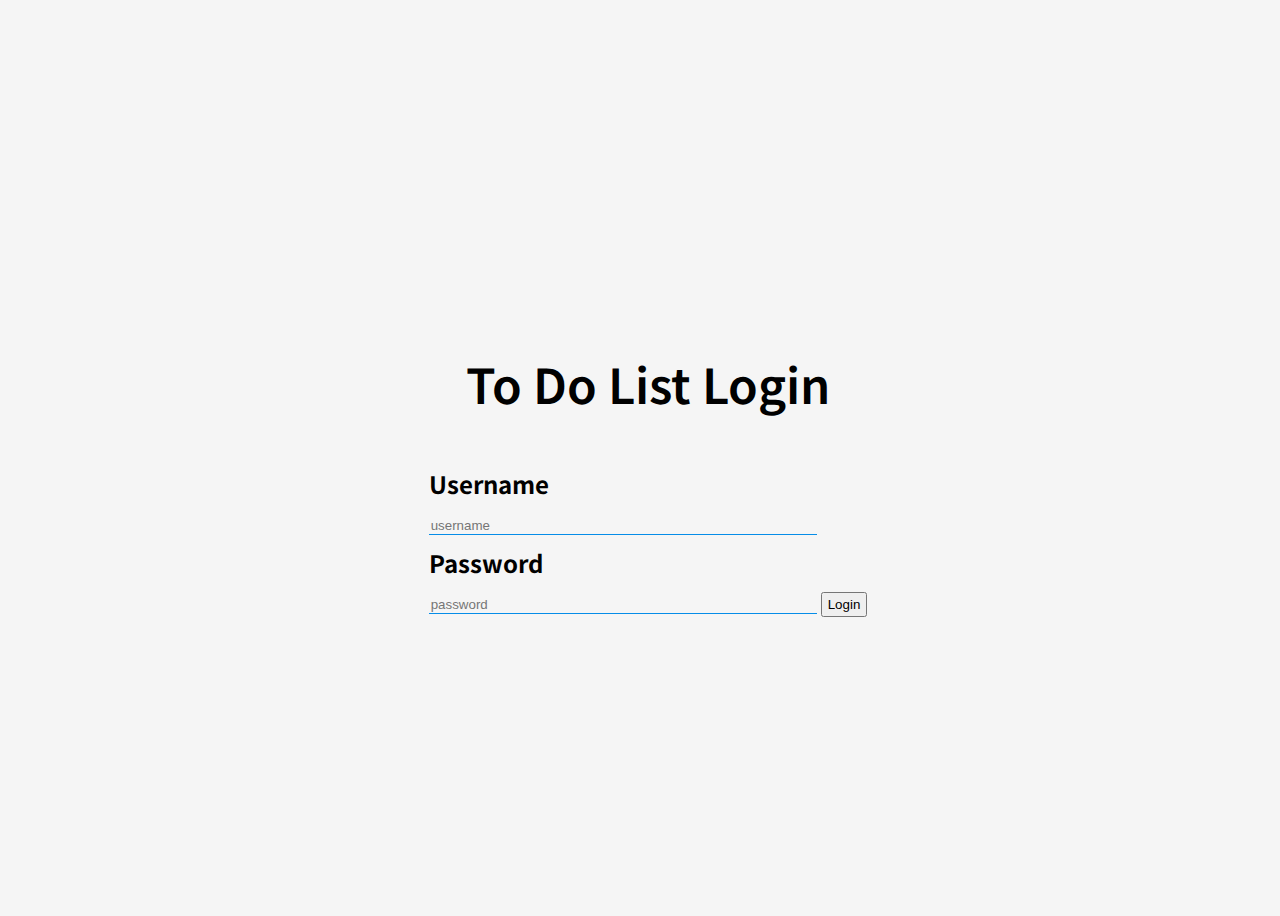
<file: index.html>
<!DOCTYPE html>
<html lang="en">

<head>
    <meta charset="UTF-8">
    <meta http-equiv="X-UA-Compatible" content="IE=edge">
    <meta name="viewport" content="width=device-width, initial-scale=1.0">
    <link rel="stylesheet" href="css/login.css">
    <title>Scheduler - Login</title>
</head>

<body>
    <div class="login-wrapper">
        <h3 class="title">To Do List Login</h3>
        <form class="login-form">

            <h3>Username</h3>
            <input class="username" required maxlength="15" placeholder="username">
            <h3>Password</h3>
            <input class="password" required type="password" placeholder="password">
            <button>Login</button>
        </form>
    </div>

    <script src="js/login.js"></script>
</body>

</html>
</file>
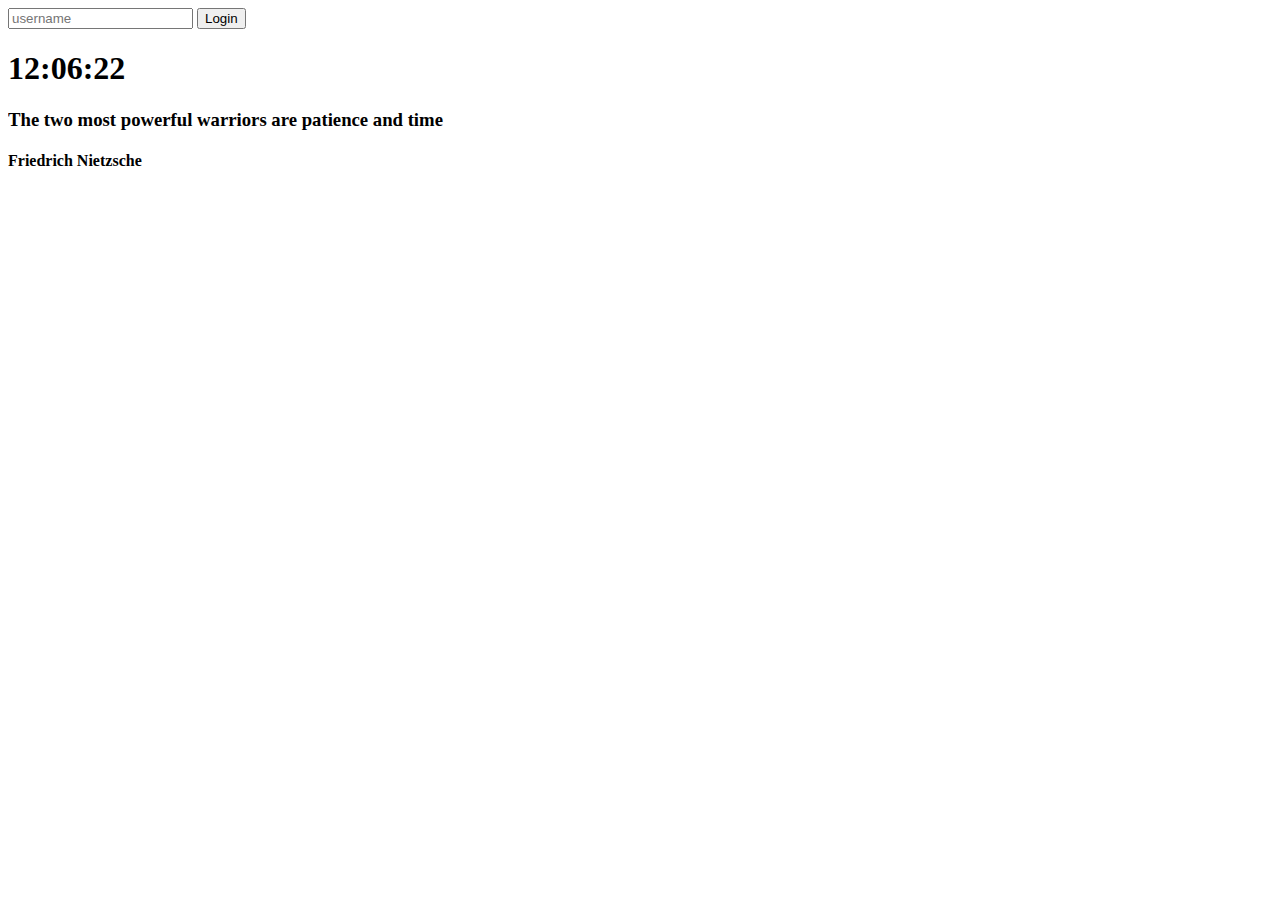
<file: html/index.html>
<!DOCTYPE html>
<html lang="en">

<head>
    <meta charset="UTF-8">
    <meta http-equiv="X-UA-Compatible" content="IE=edge">
    <meta name="viewport" content="width=device-width, initial-scale=1.0">
    <link rel="stylesheet" href="../css/style.css">
    <title>Scheduler</title>
</head>

<body>
    <form id="login-form" class="hidden">
        <input required maxlength="15" placeholder="username">
        <button>Login</button>
    </form>
    <h1 id="greeting" class="hidden"></h1>
    <h1 id="clock"></h1>
    <div>
        <h3 class="quote"></h3>
        <h4 class="author"></h4>
    </div>
    <script src="../js/app.js"></script>
    <script src="../js/clock.js"></script>
    <script src="../js/quotes.js"></script>
</body>

</html>
</file>
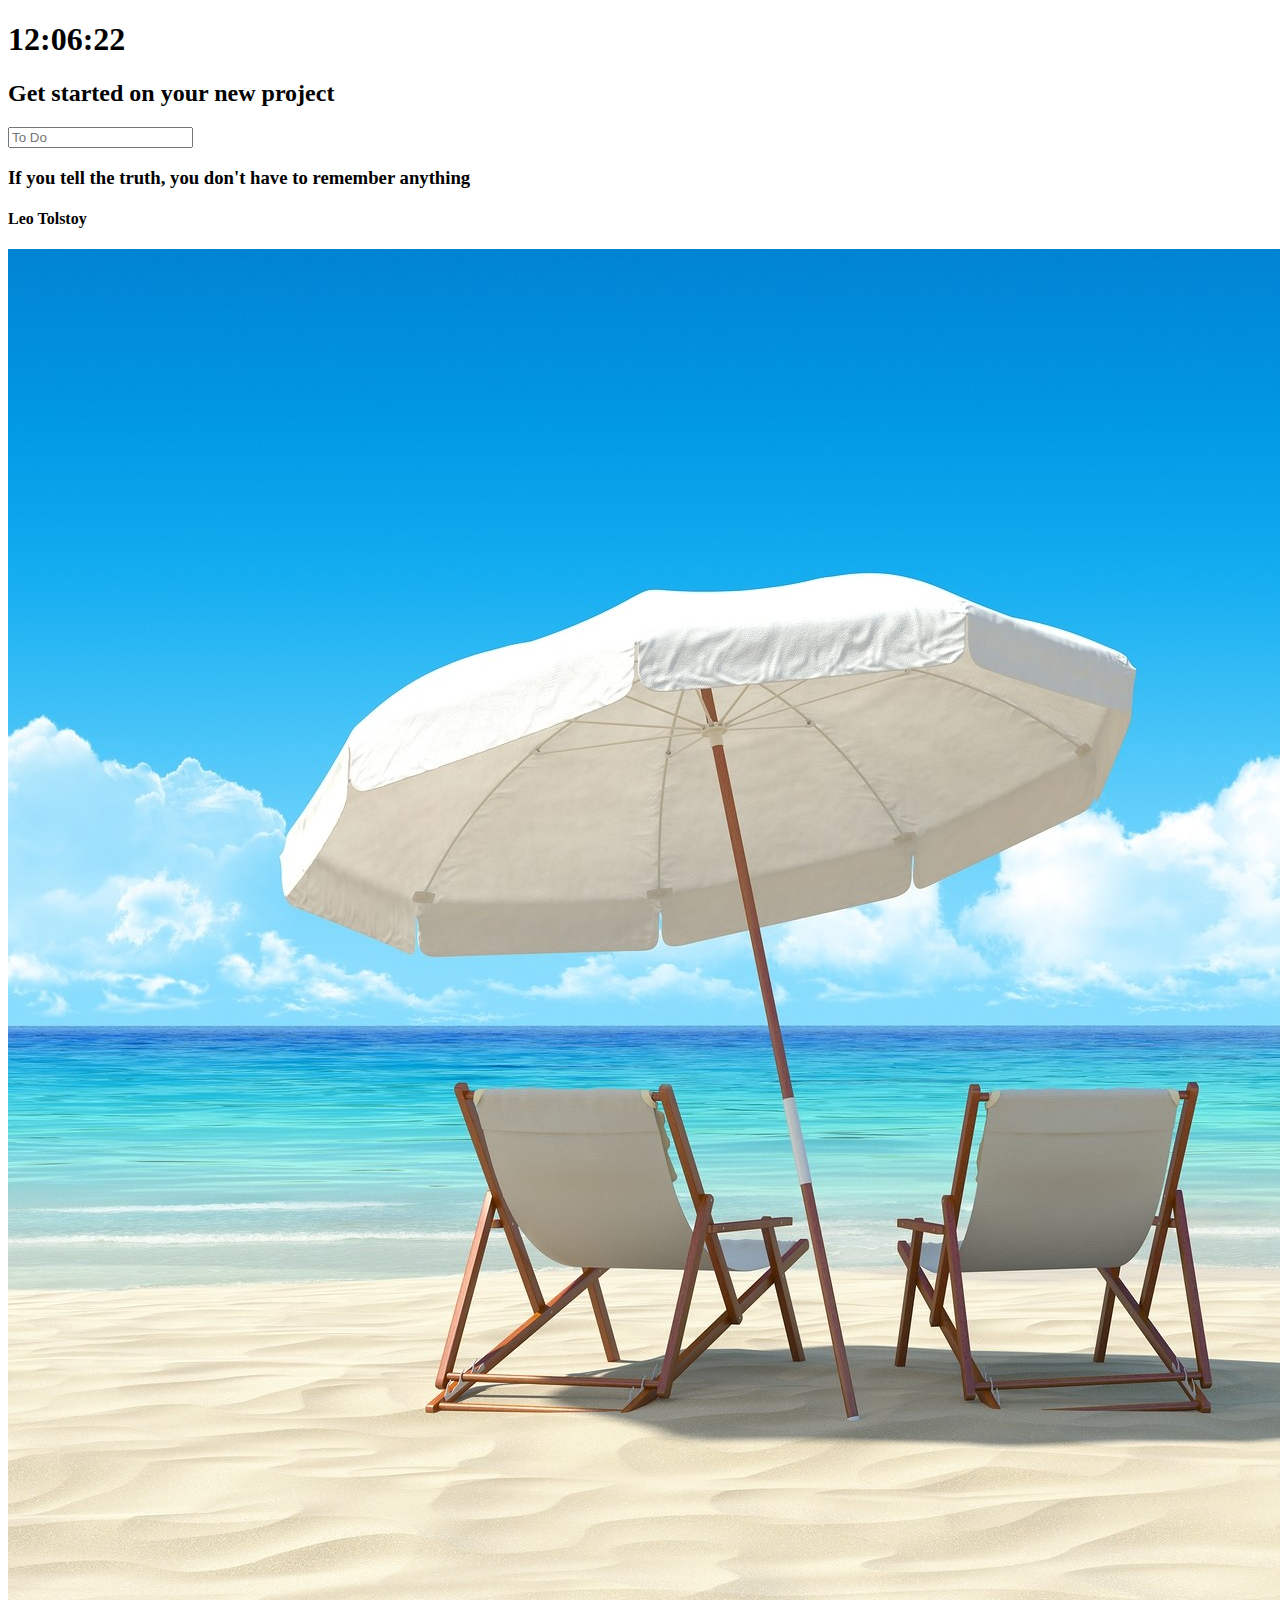
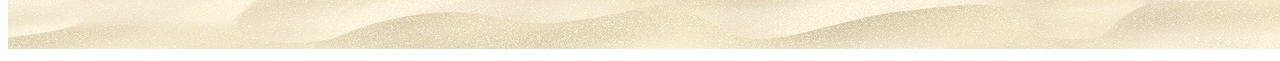
<file: main.html>
<!DOCTYPE html>
<html lang="en">

<head>
    <meta charset="UTF-8">
    <meta http-equiv="X-UA-Compatible" content="IE=edge">
    <meta name="viewport" content="width=device-width, initial-scale=1.0">
    <link rel="stylesheet" href="css/style.css">
    <title>Scheduler</title>
</head>

<body>
    <header>
        <h1 id="clock"></h1>
        <h1 id="greeting" class="hidden"></h1>
    </header>
    <section>
        <form id="todo-form">
            <h2>Get started on your new project</h2>
            <input type="text" placeholder="To Do" required>
        </form>
        <ul id="todo-list"></ul>
    </section>
    <footer>
        <div>
            <h3 class="quote"></h3>
            <h4 class="author"></h4>
        </div>
        <div id="weather">
            <span></span>
            <span></span>
        </div>
    </footer>

    <script src="js/app.js"></script>
    <script src="js/clock.js"></script>
    <script src="js/quotes.js"></script>
    <script src="js/background.js"></script>
    <script src="js/todo.js"></script>
    <script src="js/weather.js"></script>
</body>

</html>
</file>
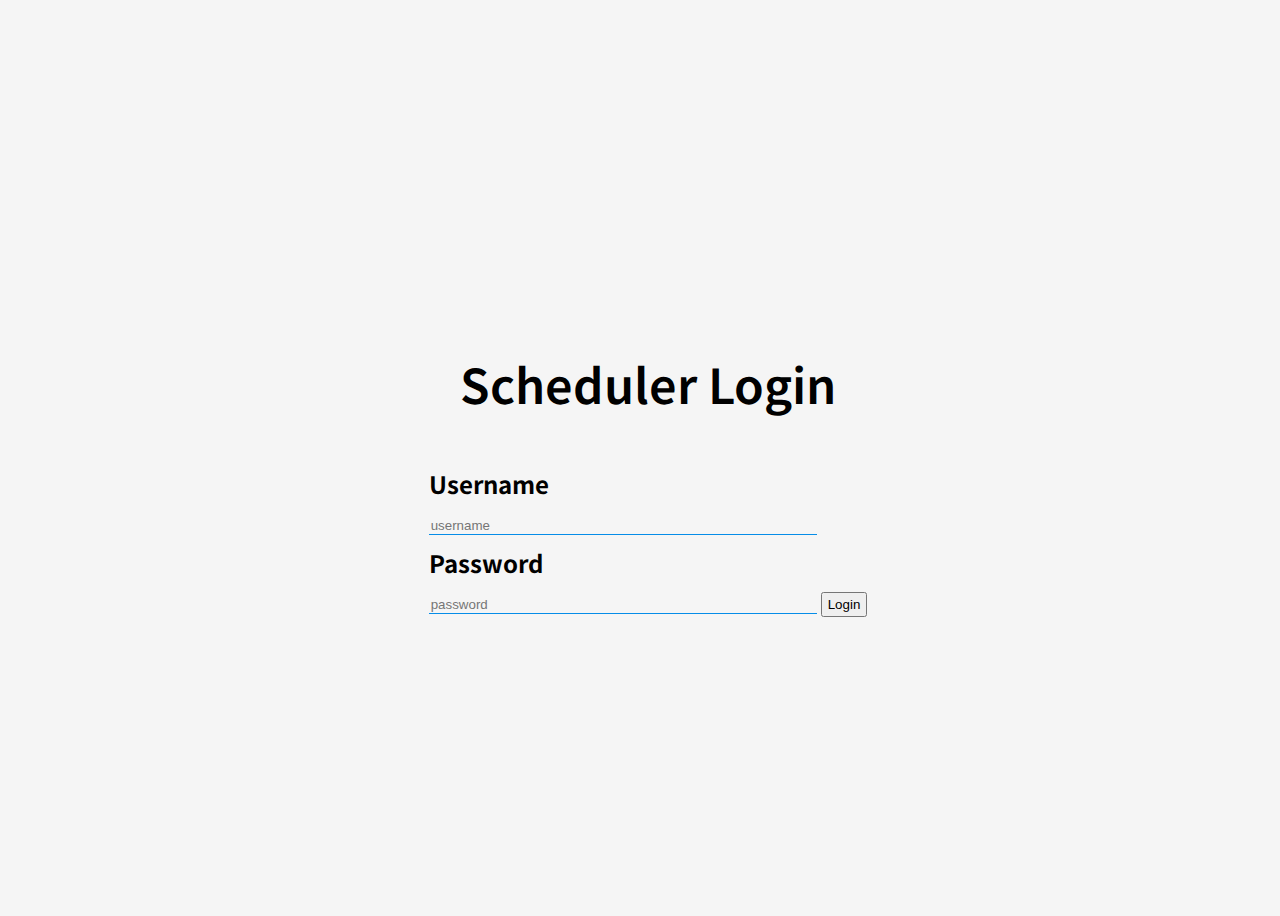
<file: html/login.html>
<!DOCTYPE html>
<html lang="en">

<head>
    <meta charset="UTF-8">
    <meta http-equiv="X-UA-Compatible" content="IE=edge">
    <meta name="viewport" content="width=device-width, initial-scale=1.0">
    <link rel="stylesheet" href="../css/login.css">
    <title>Scheduler - Login</title>
</head>

<body>
    <div class="login-wrapper">
        <h3 class="title">Scheduler Login</h3>
        <form class="login-form">

            <h3>Username</h3>
            <input class="username" required maxlength="15" placeholder="username">
            <h3>Password</h3>
            <input class="password" required type="password" placeholder="password">
            <button>Login</button>
        </form>
    </div>

    <script src="../js/login.js"></script>
</body>

</html>
</file>
<file: css/login.css>
@import url('https://fonts.googleapis.com/css2?family=Noto+Sans+KR:wght@300;500;700&display=swap');

body {
    font-family: 'Noto Sans KR', sans-serif;
    background-color: whitesmoke;
    width: 100%;
    display: flex;
    justify-content: center;
    align-items: center;
    min-height: 100vh;
}

.title {
    text-align: center;
    font-size: 48px;
    font-weight: 600;
}

.login-wrapper{
    padding: 3rem;
}

.login-form h3{
    font-size: 24px;
    margin: 10px 0px;
}

.login-form input {
    border: none;
    border-bottom: 1px #068DE8 solid;
    background: transparent;
    width: 30vw;
}

.login-form button {
    padding: 3px 5px;
}
</file>
<file: css/style.css>
.hidden {
    display: none;
}

/*
vanilla JS challenge Assignment Day 8~9
 h2 {
    display: inline-block;
}


.font-weight__thin {
    font-weight: 300 ;
} */
</file>
